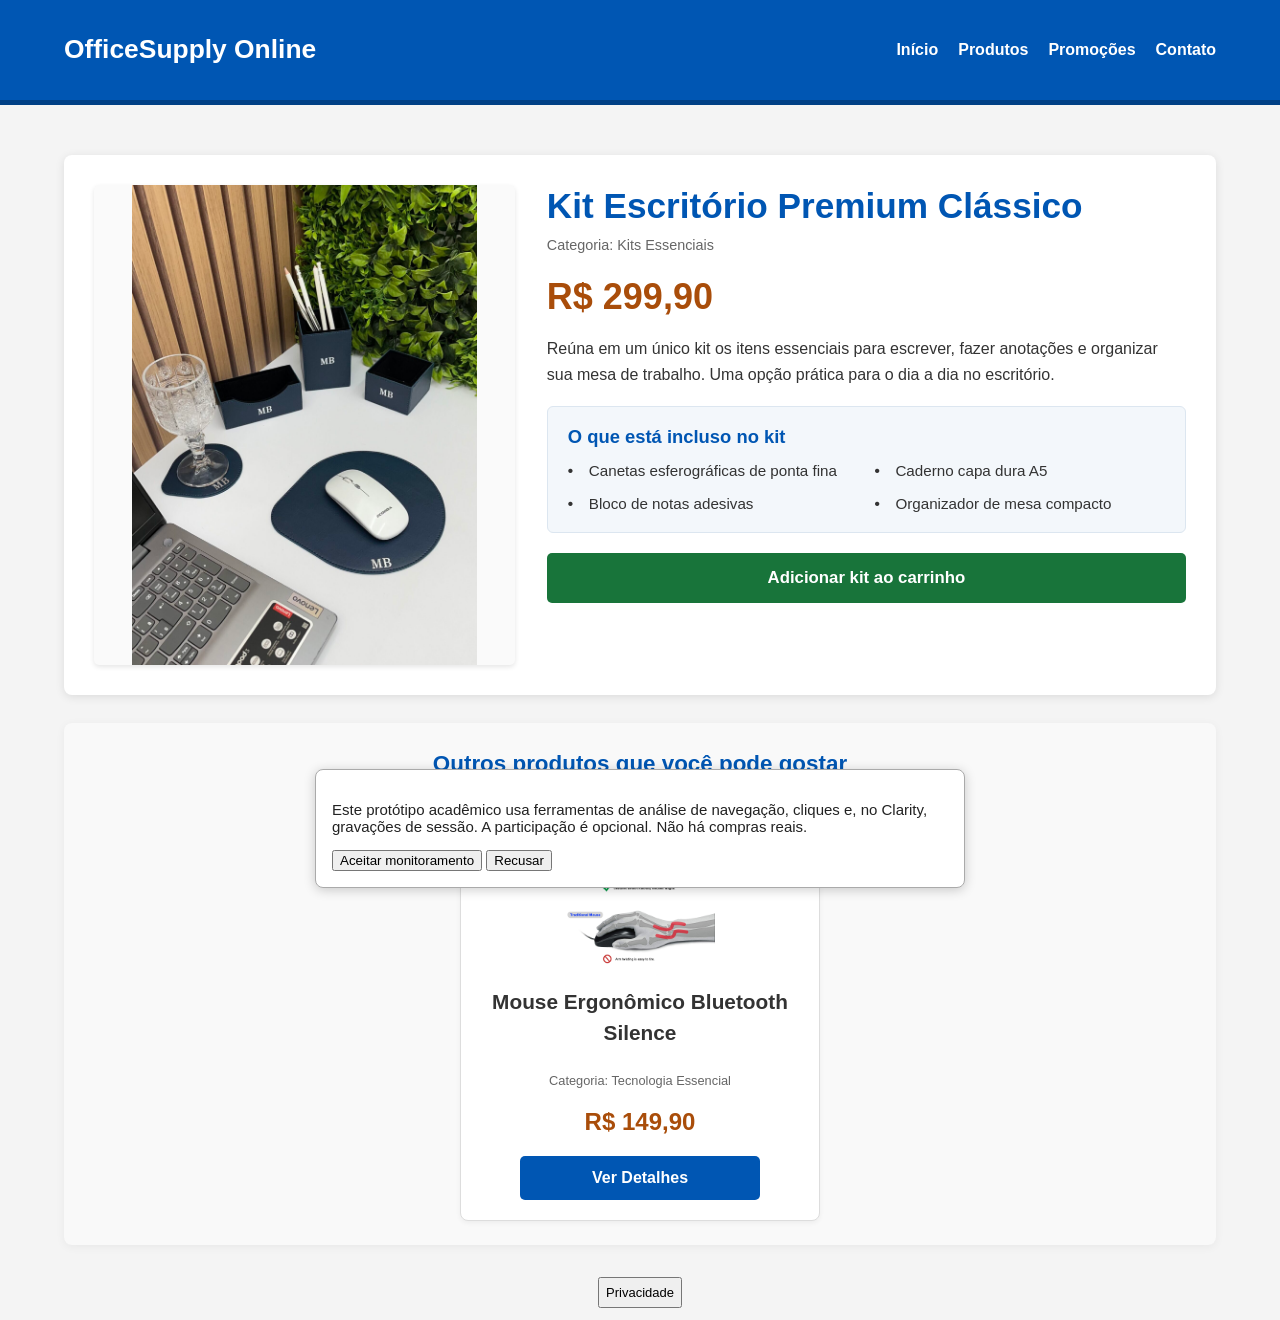
<file: index.html>
<!DOCTYPE html>
<html lang="pt-BR">

<head>
    <meta charset="UTF-8">
    <meta name="viewport" content="width=device-width, initial-scale=1">
    <title>OfficeSupply Online</title>
    <script src="scripts/experiment.js" defer></script>
</head>

<body data-experiment-entry>
    <main style="max-width:40rem;margin:4rem auto;padding:1rem;font:1rem Arial,sans-serif">
        <h1>OfficeSupply Online</h1>
        <p id="status">Preparando a página do produto...</p><noscript>Ative o JavaScript para participar do
            experimento.</noscript>
        <p>Visualização direta: <a href="controle/">Controle</a> | <a href="variante/">Variante</a></p>
    </main>
</body>

</html>
</file>
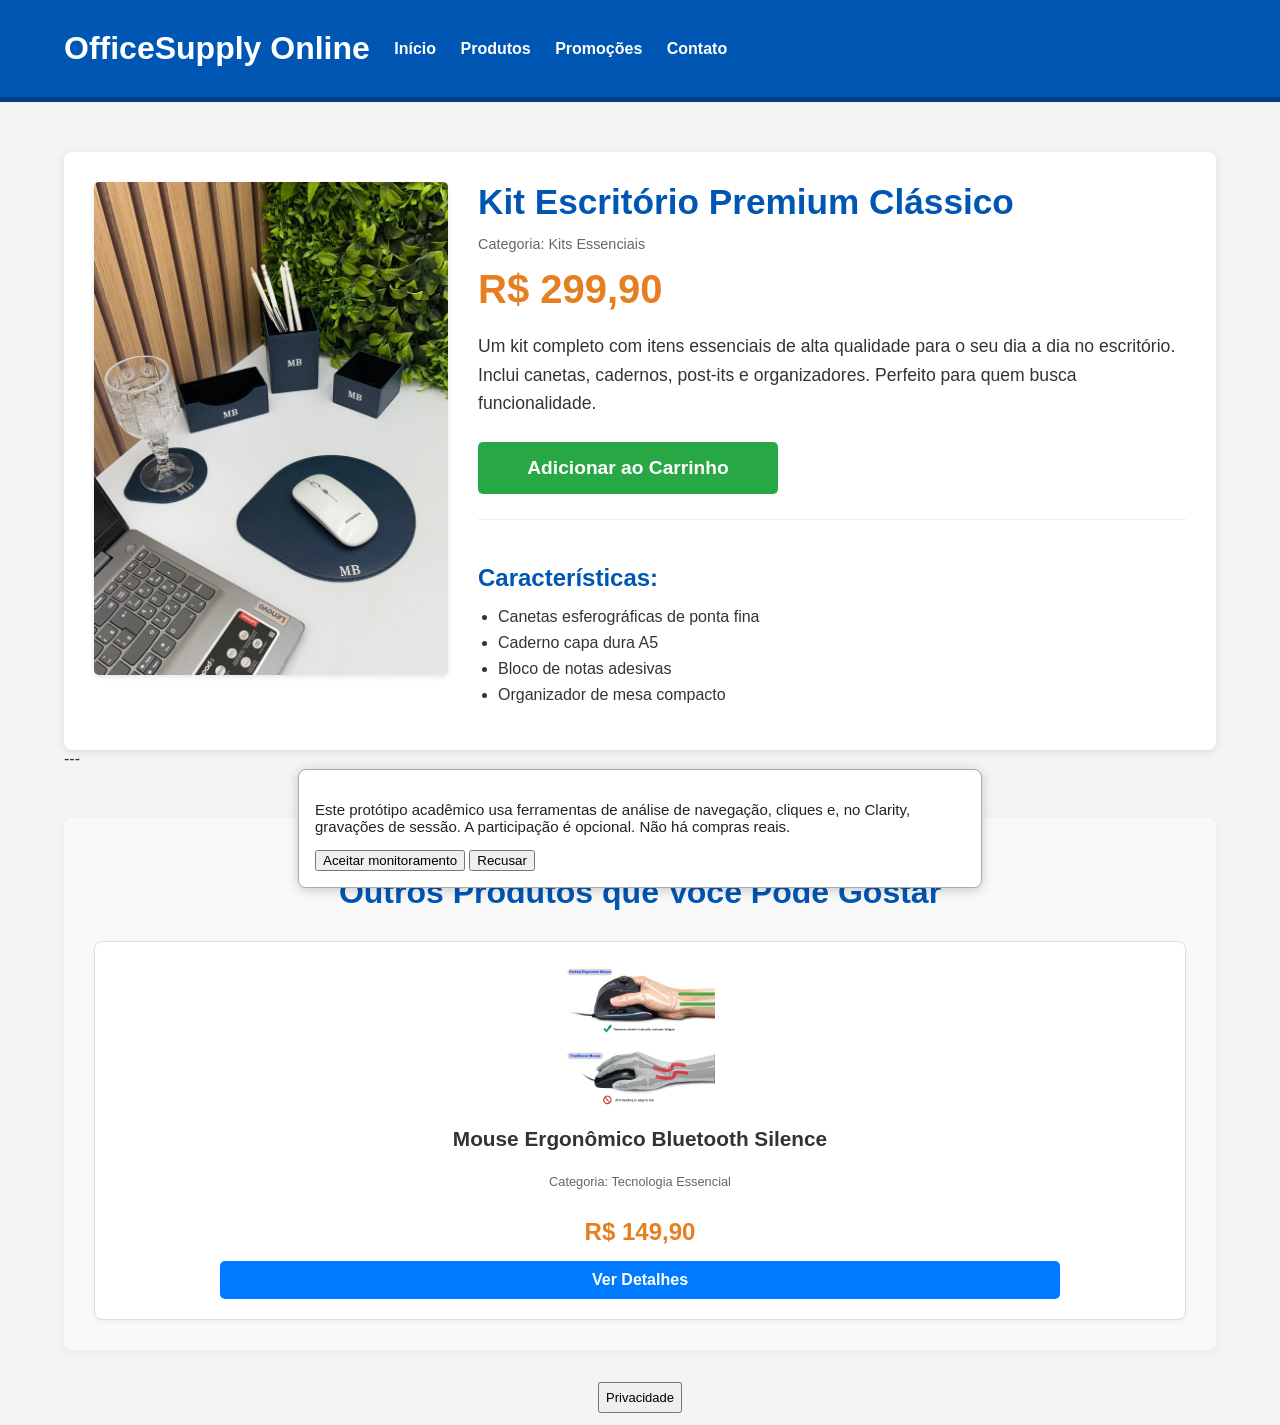
<file: controle/index.html>
<!DOCTYPE html>
<html lang="pt-br">
<head>
    <meta charset="UTF-8">
    <meta name="viewport" content="width=device-width, initial-scale=1.0">
    <title>OfficeSupply Online - Kit Escritório Premium (Controle)</title>
    <link rel="stylesheet" href="style.css">
    <script src="../scripts/config.js" defer></script>
    <script src="../scripts/experiment.js" defer></script>
    <script src="../scripts/clarity.js" defer></script>
    <script src="../scripts/analytics.js" defer></script>
</head>
<body data-experiment-group="A">
    <header>
        <div class="container">
            <h1>OfficeSupply Online</h1>
            <nav>
                <ul>
                    <li><a href="#">Início</a></li>
                    <li><a href="#">Produtos</a></li>
                    <li><a href="#">Promoções</a></li>
                    <li><a href="#">Contato</a></li>
                </ul>
            </nav>
        </div>
    </header>

    <main class="container">
        <section class="product-detail">
            <div class="product-image">
                <img src="../assets/images/img001.jpeg" alt="Kit Escritório Premium">
            </div>
            <div class="product-info">
                <h2 class="product-title">Kit Escritório Premium Clássico</h2>
                <p class="product-category">Categoria: Kits Essenciais</p>
                <div class="product-price">
                    <span class="current-price">R$ 299,90</span>
                </div>
                <p class="product-description">
                    Um kit completo com itens essenciais de alta qualidade para o seu dia a dia no escritório. Inclui canetas, cadernos, post-its e organizadores. Perfeito para quem busca funcionalidade.
                </p>
                <button class="add-to-cart-btn">Adicionar ao Carrinho</button>
                <div class="product-features">
                    <h3>Características:</h3>
                    <ul>
                        <li>Canetas esferográficas de ponta fina</li>
                        <li>Caderno capa dura A5</li>
                        <li>Bloco de notas adesivas</li>
                        <li>Organizador de mesa compacto</li>
                    </ul>
                </div>
            </div>
        </section>

        ---

        <section class="featured-products">
            <h2>Outros Produtos que Você Pode Gostar</h2>
            <div class="product-grid">
                <div class="product-card">
                    <img src="../assets/images/mouse.jpg" alt="Mouse Ergonômico Bluetooth">
                    <h3>Mouse Ergonômico Bluetooth Silence</h3>
                    <p class="card-category">Categoria: Tecnologia Essencial</p>
                    <p class="card-price">R$ 149,90</p>
                    <button class="add-to-cart-btn-small">Ver Detalhes</button>
                </div>
            </div>
        </section>
    </main>
</body>
</html>
</file>
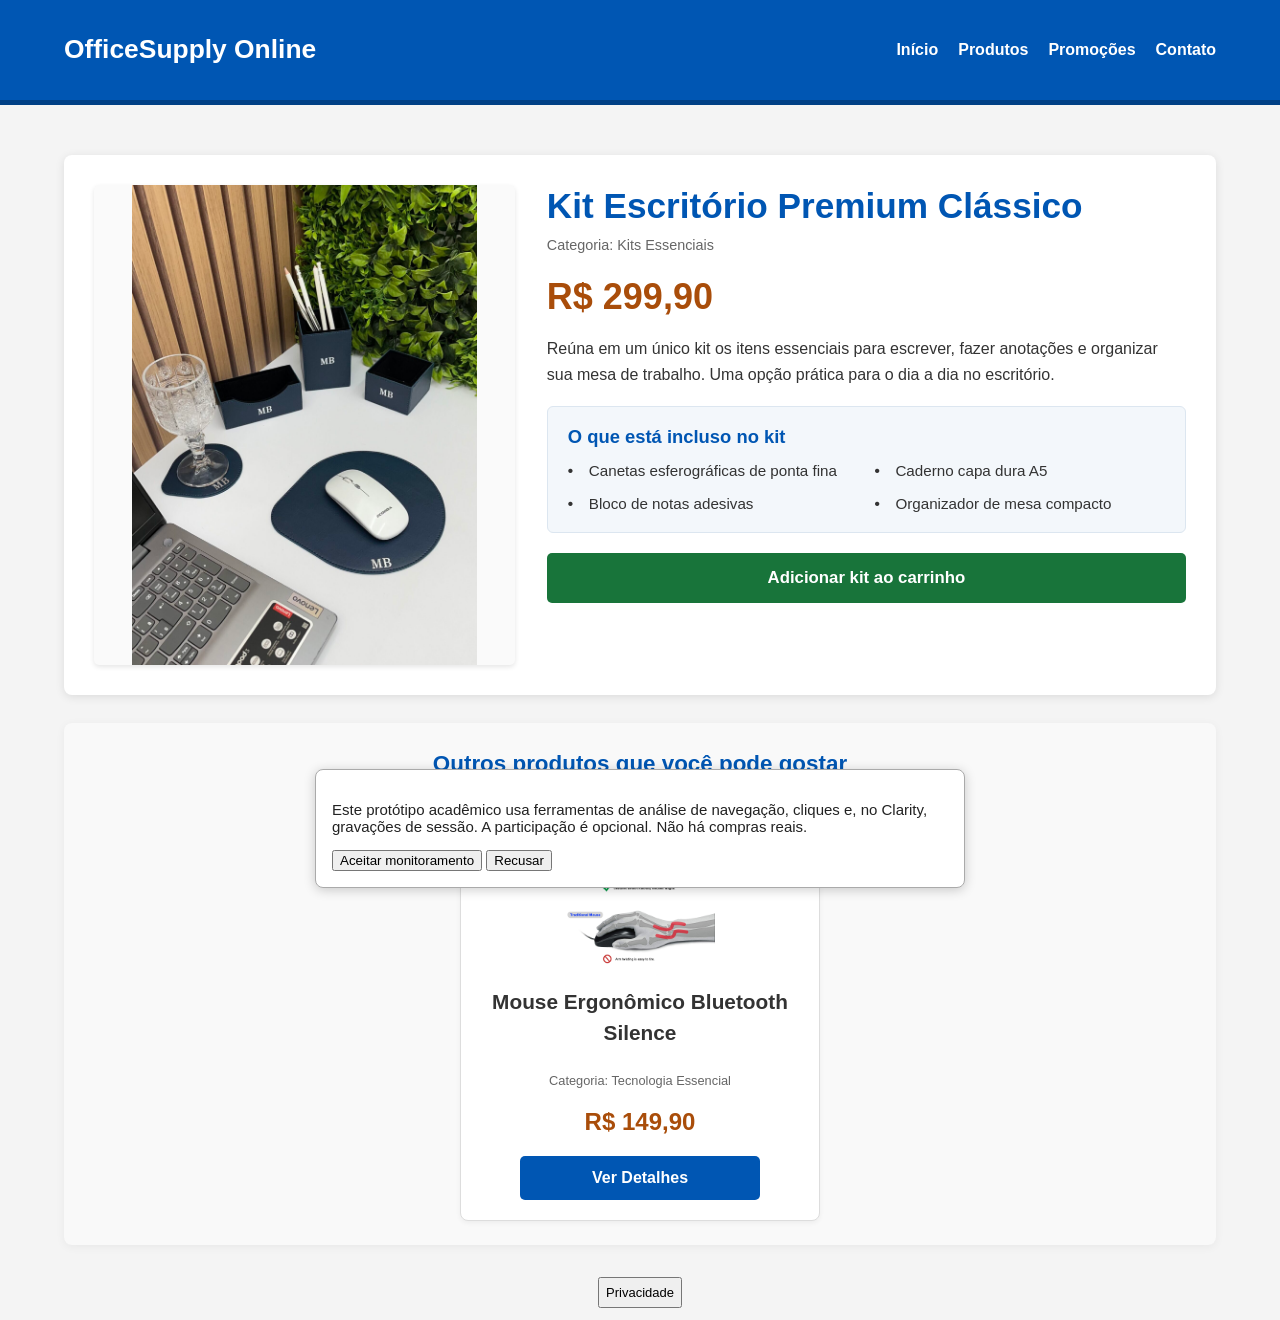
<file: variante/index.html>
<!DOCTYPE html>
<html lang="pt-br">
<head>
    <meta charset="UTF-8">
    <meta name="viewport" content="width=device-width, initial-scale=1.0">
    <title>OfficeSupply Online - Kit Escritório Premium (Variante)</title>
    <link rel="stylesheet" href="style.css">
    <script src="../scripts/config.js" defer></script>
    <script src="../scripts/experiment.js" defer></script>
    <script src="../scripts/clarity.js" defer></script>
    <script src="../scripts/analytics.js" defer></script>
</head>
<body data-experiment-group="B">
    <header>
        <div class="container">
            <h1>OfficeSupply Online</h1>
            <nav>
                <ul>
                    <li><a href="#">Início</a></li>
                    <li><a href="#">Produtos</a></li>
                    <li><a href="#">Promoções</a></li>
                    <li><a href="#">Contato</a></li>
                </ul>
            </nav>
        </div>
    </header>

    <main class="container">
        <section class="product-detail">
            <div class="product-image">
                <img src="../assets/images/img001.jpeg" alt="Kit Escritório Premium">
            </div>
            <div class="product-info">
                <h2 class="product-title">Kit Escritório Premium Clássico</h2>
                <p class="product-category">Categoria: Kits Essenciais</p>
                <div class="product-price">
                    <span class="current-price">R$ 299,90</span>
                </div>
                <p class="product-description">
                    Reúna em um único kit os itens essenciais para escrever, fazer anotações e organizar sua mesa de trabalho. Uma opção prática para o dia a dia no escritório.
                </p>
                <div class="product-features">
                    <h3>O que está incluso no kit</h3>
                    <ul>
                        <li>Canetas esferográficas de ponta fina</li>
                        <li>Caderno capa dura A5</li>
                        <li>Bloco de notas adesivas</li>
                        <li>Organizador de mesa compacto</li>
                    </ul>
                </div>
                <button type="button" class="add-to-cart-btn">Adicionar kit ao carrinho</button>
            </div>
        </section>


        <section class="featured-products">
            <h2>Outros produtos que você pode gostar</h2>
            <div class="product-grid">
                <div class="product-card">
                    <img src="../assets/images/mouse.jpg" alt="Mouse Ergonômico Bluetooth">
                    <h3>Mouse Ergonômico Bluetooth Silence</h3>
                    <p class="card-category">Categoria: Tecnologia Essencial</p>
                    <p class="card-price">R$ 149,90</p>
                    <button type="button" class="add-to-cart-btn-small">Ver Detalhes</button>
                </div>
            </div>
        </section>
    </main>
</body>
</html>
</file>
<file: controle/style.css>
/* Estilos Gerais */
body {
    font-family: Arial, sans-serif;
    margin: 0;
    padding: 0;
    background-color: #f4f4f4;
    color: #333;
}

.container {
    width: 90%;
    max-width: 1200px;
    margin: 0 auto;
    padding: 20px 0;
}

/* Header */
header {
    background-color: #0056b3; /* Azul mais escuro */
    color: white;
    padding: 10px 0;
    border-bottom: 5px solid #004085;
}

header h1 {
    margin: 0;
    padding: 0;
    display: inline-block;
    vertical-align: middle;
}

header nav {
    display: inline-block;
    vertical-align: middle;
    margin-left: 20px;
}

header nav ul {
    list-style: none;
    margin: 0;
    padding: 0;
}

header nav ul li {
    display: inline;
    margin-right: 20px;
}

header nav ul li a {
    color: white;
    text-decoration: none;
    font-weight: bold;
}

/* Main Content - Detalhes do Produto Principal */
.product-detail {
    background-color: white;
    padding: 30px;
    margin-top: 30px;
    border-radius: 8px;
    box-shadow: 0 2px 10px rgba(0,0,0,0.1);
    display: flex;
    flex-wrap: wrap; /* Permite quebrar em telas menores */
    gap: 30px;
}

.product-image {
    flex: 1; /* Ocupa o espaço disponível */
    min-width: 300px; /* Garante tamanho mínimo em telas menores */
    text-align: center;
}

.product-image img {
    max-width: 100%;
    height: auto;
    border-radius: 5px;
    box-shadow: 0 2px 5px rgba(0,0,0,0.1);
}

.product-info {
    flex: 2; /* Ocupa o dobro do espaço da imagem */
    min-width: 350px; /* Garante tamanho mínimo em telas menores */
}

.product-title {
    font-size: 2.2em;
    color: #0056b3;
    margin-top: 0;
    margin-bottom: 10px;
}

.product-category {
    font-size: 0.9em;
    color: #666;
    margin-bottom: 15px;
}

.product-price .current-price {
    font-size: 2.5em;
    color: #e67e22; /* Laranja */
    font-weight: bold;
    display: block;
    margin-bottom: 20px;
}

.product-description {
    font-size: 1.1em;
    line-height: 1.6;
    margin-bottom: 25px;
}

.add-to-cart-btn {
    background-color: #28a745; /* Verde */
    color: white;
    padding: 15px 30px;
    border: none;
    border-radius: 5px;
    font-size: 1.2em;
    font-weight: bold;
    cursor: pointer;
    transition: background-color 0.3s ease;
    width: 100%; /* Ocupa largura total */
    max-width: 300px; /* Limita o tamanho em telas grandes */
    display: block; /* Garante que fique em uma nova linha */
    margin-bottom: 25px;
}

.add-to-cart-btn:hover {
    background-color: #218838;
}

.product-features {
    margin-top: 20px;
    border-top: 1px solid #eee;
    padding-top: 20px;
}

.product-features h3 {
    font-size: 1.5em;
    color: #0056b3;
    margin-bottom: 10px;
}

.product-features ul {
    list-style-type: disc;
    margin-left: 20px;
    padding-left: 0;
}

.product-features ul li {
    margin-bottom: 8px;
    font-size: 1em;
}

/* Nova Seção: Produtos em Destaque */
.featured-products {
    margin-top: 50px;
    padding: 30px;
    background-color: #f9f9f9;
    border-radius: 8px;
    box-shadow: 0 2px 10px rgba(0,0,0,0.05);
    text-align: center; /* Centraliza o título */
}

.featured-products h2 {
    font-size: 2em;
    color: #0056b3;
    margin-bottom: 30px;
}

.product-grid {
    display: grid;
    grid-template-columns: repeat(auto-fit, minmax(250px, 1fr)); /* Responsivo: 250px por coluna, auto-ajuste */
    gap: 25px;
    justify-content: center; /* Centraliza cards se houver espaço */
}

.product-card {
    background-color: white;
    border: 1px solid #ddd;
    border-radius: 8px;
    padding: 20px;
    box-shadow: 0 2px 5px rgba(0,0,0,0.05);
    text-align: center;
    display: flex;
    flex-direction: column;
    justify-content: space-between; /* Espaça os elementos */
    align-items: center;
}

.product-card img {
    max-width: 100%;
    height: 150px; /* Altura fixa para consistência */
    object-fit: contain; /* Garante que a imagem caiba sem cortar */
    margin-bottom: 15px;
}

.product-card h3 {
    font-size: 1.3em;
    color: #333;
    margin-top: 0;
    margin-bottom: 10px;
    flex-grow: 1; /* Permite que o título ocupe espaço */
}

.card-category {
    font-size: 0.8em;
    color: #666;
    margin-bottom: 5px;
}

.card-price {
    font-size: 1.5em;
    color: #e67e22;
    font-weight: bold;
    margin-bottom: 15px;
}

.add-to-cart-btn-small {
    background-color: #007bff; /* Azul para "Ver Detalhes" */
    color: white;
    padding: 10px 20px;
    border: none;
    border-radius: 5px;
    font-size: 1em;
    font-weight: bold;
    cursor: pointer;
    transition: background-color 0.3s ease;
    width: 80%; /* Ocupa 80% da largura do card */
}

.add-to-cart-btn-small:hover {
    background-color: #0056b3;
}


/* Footer */
footer {
    background-color: #333;
    color: white;
    text-align: center;
    padding: 20px 0;
    margin-top: 30px;
}

footer p {
    margin: 0;
}

/* Responsividade Básica */
@media (max-width: 768px) {
    .product-detail {
        flex-direction: column;
        padding: 20px;
    }

    .product-info {
        min-width: unset; /* Remove min-width para telas pequenas */
    }

    .add-to-cart-btn {
        max-width: none; /* Ocupa toda a largura */
    }

    .product-grid {
        grid-template-columns: 1fr; /* Uma coluna em telas pequenas */
    }
}
</file>
<file: variante/style.css>
/* Estilos Gerais */
body {
    font-family: Arial, sans-serif;
    margin: 0;
    padding: 0;
    background-color: #f4f4f4;
    color: #333;
}

.container {
    width: 90%;
    max-width: 1200px;
    margin: 0 auto;
    padding: 20px 0;
}

/* Header */
header {
    background-color: #0056b3;
    /* Azul mais escuro */
    color: white;
    padding: 10px 0;
    border-bottom: 5px solid #004085;
}

header h1 {
    margin: 0;
    padding: 0;
    display: inline-block;
    vertical-align: middle;
}

header nav {
    display: inline-block;
    vertical-align: middle;
    margin-left: 20px;
}

header nav ul {
    list-style: none;
    margin: 0;
    padding: 0;
}

header nav ul li {
    display: inline;
    margin-right: 20px;
}

header nav ul li a {
    color: white;
    text-decoration: none;
    font-weight: bold;
}

/* Main Content - Detalhes do Produto Principal */
.product-detail {
    background-color: white;
    padding: 30px;
    margin-top: 30px;
    border-radius: 8px;
    box-shadow: 0 2px 10px rgba(0, 0, 0, 0.1);
    display: flex;
    flex-wrap: wrap;
    /* Permite quebrar em telas menores */
    gap: 30px;
}

.product-image {
    flex: 1;
    /* Ocupa o espaço disponível */
    min-width: 300px;
    /* Garante tamanho mínimo em telas menores */
    text-align: center;
}

.product-image img {
    max-width: 100%;
    height: auto;
    border-radius: 5px;
    box-shadow: 0 2px 5px rgba(0, 0, 0, 0.1);
}

.product-info {
    flex: 2;
    /* Ocupa o dobro do espaço da imagem */
    min-width: 350px;
    /* Garante tamanho mínimo em telas menores */
}

.product-title {
    font-size: 2.2em;
    color: #0056b3;
    margin-top: 0;
    margin-bottom: 10px;
}

.product-category {
    font-size: 0.9em;
    color: #666;
    margin-bottom: 15px;
}

.product-price .current-price {
    font-size: 2.5em;
    color: #e67e22;
    /* Laranja */
    font-weight: bold;
    display: block;
    margin-bottom: 20px;
}

.product-description {
    font-size: 1.1em;
    line-height: 1.6;
    margin-bottom: 25px;
}

.add-to-cart-btn {
    background-color: #28a745;
    /* Verde */
    color: white;
    padding: 15px 30px;
    border: none;
    border-radius: 5px;
    font-size: 1.2em;
    font-weight: bold;
    cursor: pointer;
    transition: background-color 0.3s ease;
    width: 100%;
    /* Ocupa largura total */
    max-width: 300px;
    /* Limita o tamanho em telas grandes */
    display: block;
    /* Garante que fique em uma nova linha */
    margin-bottom: 25px;
}

.add-to-cart-btn:hover {
    background-color: #218838;
}

.product-features {
    margin-top: 20px;
    border-top: 1px solid #eee;
    padding-top: 20px;
}

.product-features h3 {
    font-size: 1.5em;
    color: #0056b3;
    margin-bottom: 10px;
}

.product-features ul {
    list-style-type: disc;
    margin-left: 20px;
    padding-left: 0;
}

.product-features ul li {
    margin-bottom: 8px;
    font-size: 1em;
}

/* Nova Seção: Produtos em Destaque */
.featured-products {
    margin-top: 50px;
    padding: 30px;
    background-color: #f9f9f9;
    border-radius: 8px;
    box-shadow: 0 2px 10px rgba(0, 0, 0, 0.05);
    text-align: center;
    /* Centraliza o título */
}

.featured-products h2 {
    font-size: 2em;
    color: #0056b3;
    margin-bottom: 30px;
}

.product-grid {
    display: grid;
    grid-template-columns: repeat(auto-fit, minmax(250px, 1fr));
    /* Responsivo: 250px por coluna, auto-ajuste */
    gap: 25px;
    justify-content: center;
    /* Centraliza cards se houver espaço */
}

.product-card {
    background-color: white;
    border: 1px solid #ddd;
    border-radius: 8px;
    padding: 20px;
    box-shadow: 0 2px 5px rgba(0, 0, 0, 0.05);
    text-align: center;
    display: flex;
    flex-direction: column;
    justify-content: space-between;
    /* Espaça os elementos */
    align-items: center;
}

.product-card img {
    max-width: 100%;
    height: 150px;
    /* Altura fixa para consistência */
    object-fit: contain;
    /* Garante que a imagem caiba sem cortar */
    margin-bottom: 15px;
}

.product-card h3 {
    font-size: 1.3em;
    color: #333;
    margin-top: 0;
    margin-bottom: 10px;
    flex-grow: 1;
    /* Permite que o título ocupe espaço */
}

.card-category {
    font-size: 0.8em;
    color: #666;
    margin-bottom: 5px;
}

.card-price {
    font-size: 1.5em;
    color: #e67e22;
    font-weight: bold;
    margin-bottom: 15px;
}

.add-to-cart-btn-small {
    background-color: #007bff;
    /* Azul para "Ver Detalhes" */
    color: white;
    padding: 10px 20px;
    border: none;
    border-radius: 5px;
    font-size: 1em;
    font-weight: bold;
    cursor: pointer;
    transition: background-color 0.3s ease;
    width: 80%;
    /* Ocupa 80% da largura do card */
}

.add-to-cart-btn-small:hover {
    background-color: #0056b3;
}


/* Footer */
footer {
    background-color: #333;
    color: white;
    text-align: center;
    padding: 20px 0;
    margin-top: 30px;
}

footer p {
    margin: 0;
}

/* Responsividade Básica */
@media (max-width: 768px) {
    .product-detail {
        flex-direction: column;
        padding: 20px;
    }

    .product-info {
        min-width: unset;
        /* Remove min-width para telas pequenas */
    }

    .add-to-cart-btn {
        max-width: none;
        /* Ocupa toda a largura */
    }

    .product-grid {
        grid-template-columns: 1fr;
        /* Uma coluna em telas pequenas */
    }
}

/* Variante B — hierarquia visual e adaptação a telas menores */
*,
*::before,
*::after {
    box-sizing: border-box;
}

body {
    line-height: 1.5;
}

header .container {
    display: flex;
    align-items: center;
    justify-content: space-between;
    flex-wrap: wrap;
    gap: 16px;
}

header h1 {
    font-size: 1.65rem;
}

header nav {
    margin-left: 0;
}

header nav ul {
    display: flex;
    flex-wrap: wrap;
    gap: 12px 20px;
}

header nav ul li {
    margin: 0;
}

header nav a:hover {
    text-decoration: underline;
}

.product-detail {
    align-items: flex-start;
    gap: 32px;
}

.product-image {
    flex: 1 1 35%;
    min-width: 0;
}

.product-image img {
    display: block;
    width: 100%;
    max-height: 480px;
    object-fit: contain;
    background: #fafafa;
}

.product-info {
    flex: 1 1 55%;
    min-width: 0;
}

.product-title {
    font-size: clamp(1.6rem, 3vw, 2.2rem);
    line-height: 1.2;
    margin-bottom: 8px;
}

.product-category {
    margin: 0 0 14px;
}

.product-price .current-price {
    color: #a94d0a;
    font-size: 2.25rem;
    margin-bottom: 12px;
}

.product-description {
    font-size: 1rem;
    margin: 0 0 18px;
}

.product-features {
    background: #f3f7fb;
    border: 1px solid #dce6f0;
    border-radius: 6px;
    padding: 16px 20px;
    margin: 0 0 20px;
}

.product-features h3 {
    font-size: 1.15rem;
    margin: 0 0 10px;
}

.product-features ul {
    list-style: none;
    margin: 0;
    padding: 0;
    display: grid;
    grid-template-columns: repeat(2, minmax(0, 1fr));
    gap: 10px 16px;
}

.product-features li {
    position: relative;
    padding-left: 21px;
    margin: 0 !important;
    font-size: .95rem !important;
}

.product-features li::before {
    content: "•";
    position: absolute;
    left: 0;
    /* color: #18743a; */
    font-weight: bold;
}

.add-to-cart-btn {
    background: #18743a;
    max-width: 100%;
    min-height: 50px;
    margin: 0;
    font-size: 1.05rem;
}

.add-to-cart-btn:hover {
    background: #125a2c;
}

.add-to-cart-btn-small {
    background: #0056b3;
    width: 100%;
    max-width: 240px;
    min-height: 44px;
}

.add-to-cart-btn-small:hover {
    background: #004085;
}

a:focus-visible,
button:focus-visible {
    outline: 3px solid #b76b00;
    outline-offset: 4px;
}

header a:focus-visible {
    outline-color: white;
}

.featured-products {
    margin-top: 28px;
    padding: 24px;
}

.featured-products h2 {
    font-size: 1.4rem;
    margin: 0 0 20px;
}

.product-grid {
    grid-template-columns: minmax(0, 360px);
}

.product-card {
    width: 100%;
}

.card-price {
    color: #a94d0a;
    margin: 8px 0 16px;
}

@media (max-width: 768px) {
    .container {
        width: 94%;
    }

    .product-detail {
        margin-top: 8px;
        gap: 20px;
        padding: 20px;
    }

    .product-image,
    .product-info {
        width: 100%;
        flex: auto;
    }

    .product-image img {
        max-height: 340px;
    }

    .featured-products {
        padding: 18px;
    }
}

@media (max-width: 480px) {
    header nav ul {
        gap: 8px 14px;
        font-size: .9rem;
    }

    .product-detail {
        padding: 16px;
    }

    .product-features {
        padding: 14px;
    }

    .product-features ul {
        grid-template-columns: 1fr;
    }

    .add-to-cart-btn {
        padding: 14px 10px;
    }
}
</file>
